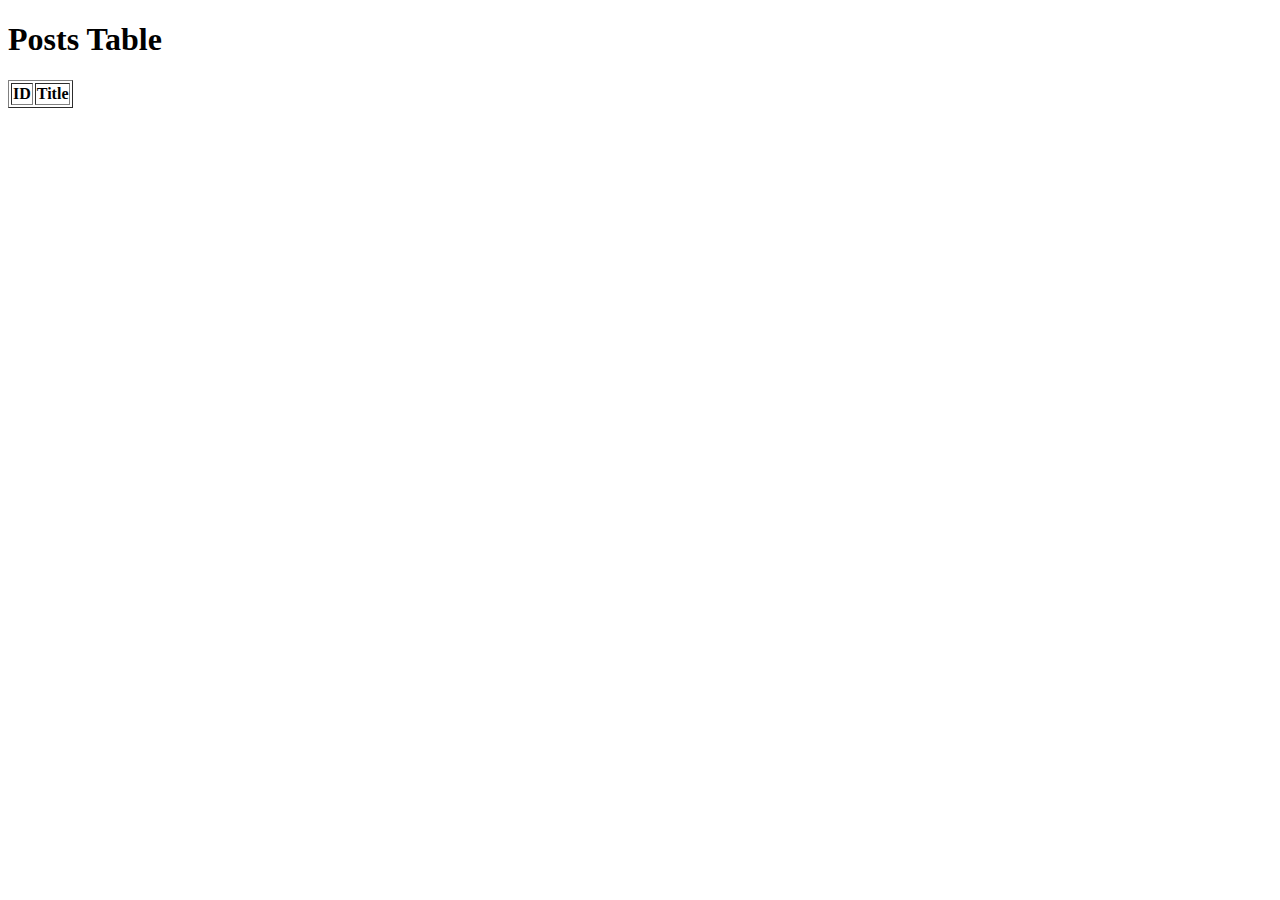
<file: index.html>
<!DOCTYPE html>
<html lang="en">
<head>
    <meta charset="UTF-8">
    <meta name="viewport" content="width=device-width, initial-scale=1.0">
    <title>Posts Table</title>
</head>
<body>
    <h1>Posts Table</h1>
    <table border="1" id="posts-table">
        <thead>
            <tr>
                <th>ID</th>
                <th>Title</th>
            </tr>
        </thead>
        <tbody></tbody>
    </table>

    <script type="module" src="index.js"></script>
</body>
</html>
</file>
